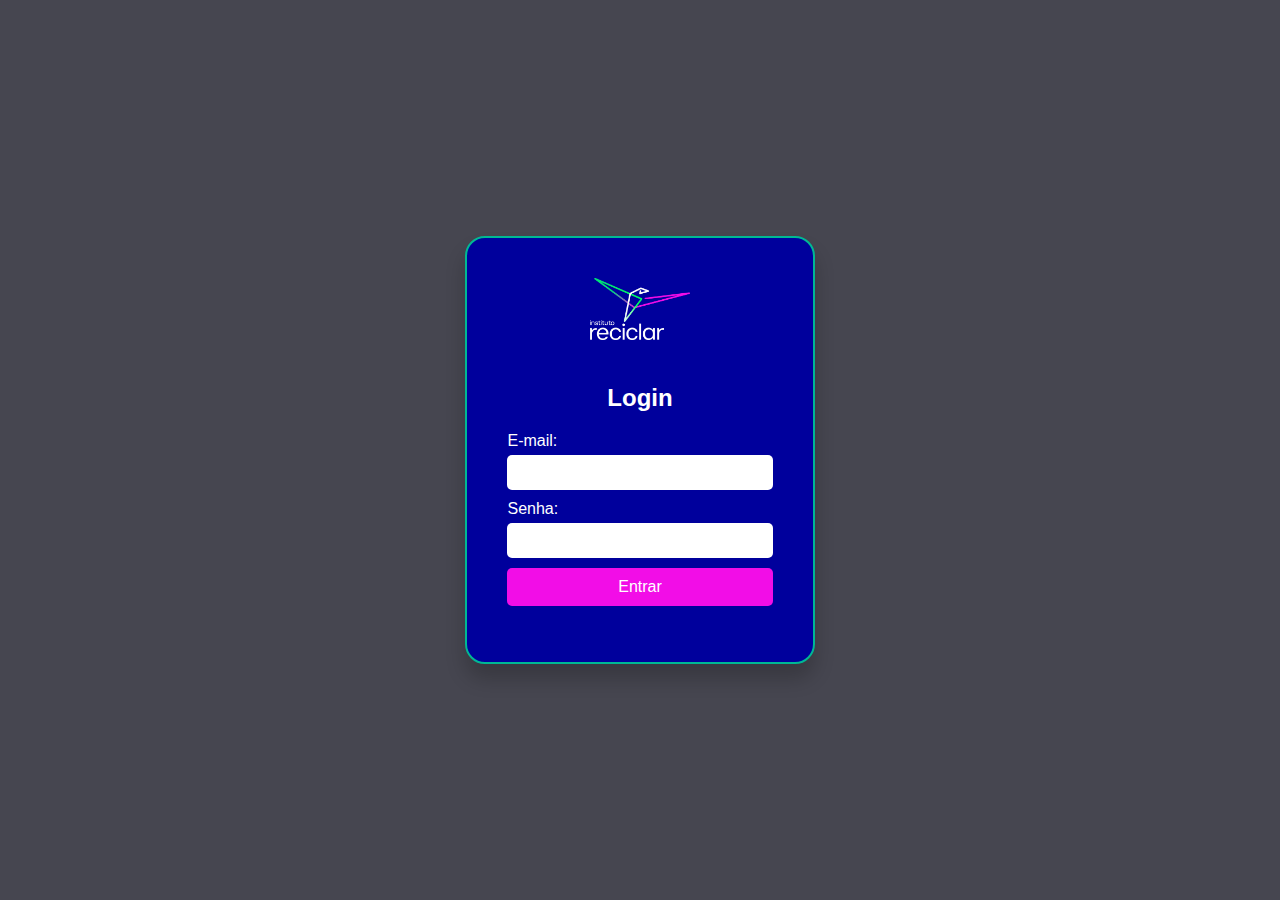
<file: index.html>
<!DOCTYPE html>
<html lang="pt-BR">
<head>
    <meta charset="UTF-8">
    <meta name="viewport" content="width=device-width, initial-scale=1.0">
    <link rel="shortcut icon" href="./IMAGENS/Logo Icone.ico" type="image/x-icon">
    <title>Login</title>
    <link rel="stylesheet" href="./LOGIN/styles.css">
</head>
<body>
    <div class="login-container">
        <img src="./IMAGENS/Reciclar_Logo_Principal_Vertical_Negativo.png" alt="Logo da Reciclar" class="logo">
        
        <h2>Login</h2>
        <form id="loginForm">
            <label for="email">E-mail:</label>
            <input type="email" id="email" name="email" required>
            <label for="password">Senha:</label>
            <input type="password" id="password" name="password" required>
            <button type="submit">Entrar</button>
        </form>
        <p id="errorMessage" class="error-message"></p>
    </div>
    <script src="./LOGIN/script.js"></script>
</body>
</html>
</file>
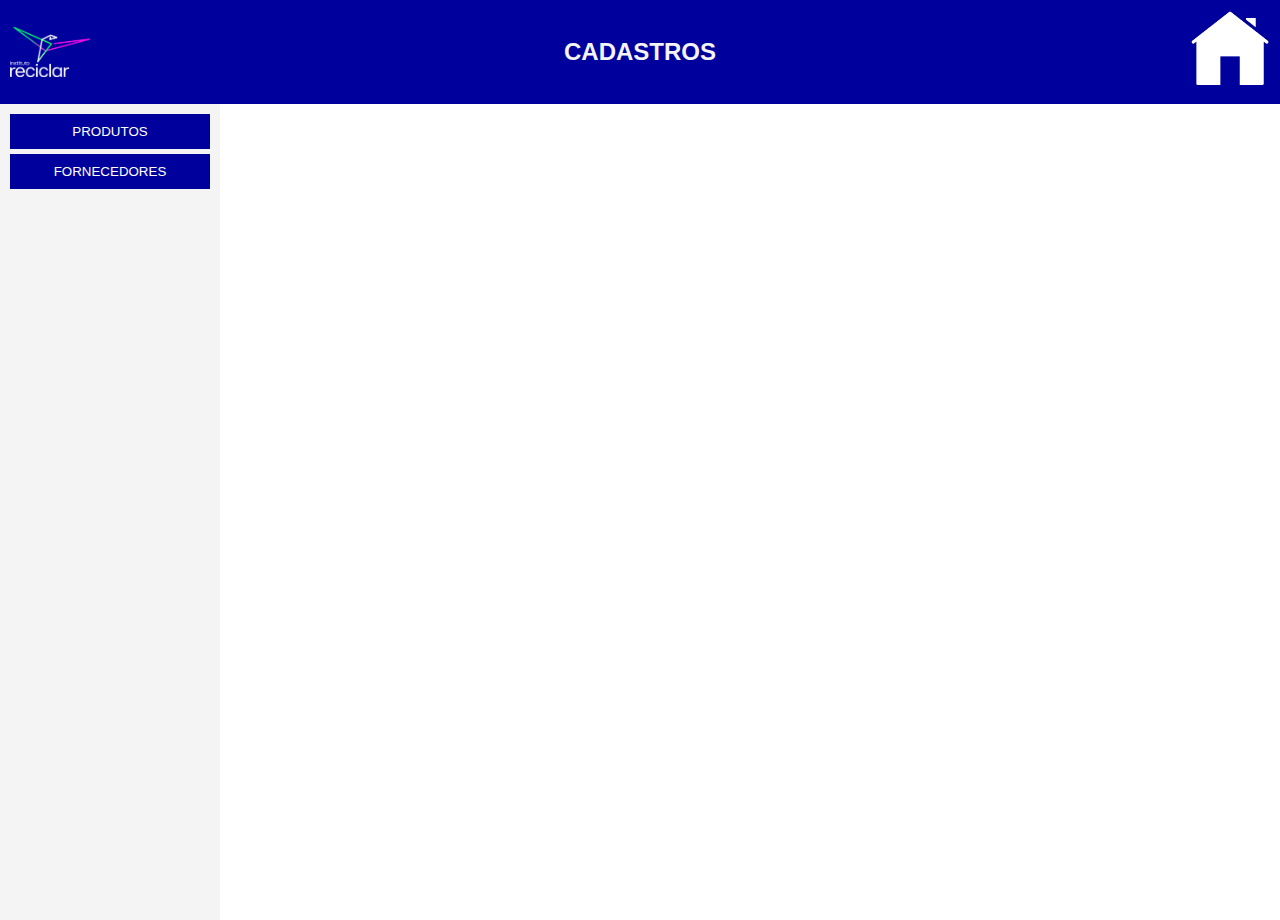
<file: cadastros.html>
<!DOCTYPE html>
<html lang="pt-BR">
<head>
  <meta charset="UTF-8">
  <meta name="viewport" content="width=device-width, initial-scale=1.0">
  <link rel="shortcut icon" href="./IMAGENS/Logo Icone.ico" type="image/x-icon">
  <title>Cadastros</title>
  <link rel="stylesheet" href="./CADASTROS/styles.css">
</head>
<body>
  <header class="header">
    <img src="./IMAGENS/Reciclar_Logo_Principal_Vertical_Negativo.png" alt="Logo Esquerda" class="logo logo-esquerda">
    <div class="title">CADASTROS</div>
    <a href="./home.html">
      <img src="./IMAGENS/Layout.png" alt="Logo Direita" class="logo logo-direita">
    </a>
  </header>
  <div class="container">
    <div class="sidebar">
      <button class="side-button" onclick="navigateTo('./cadastrodeprodutos.html')">PRODUTOS</button>
      <button class="side-button" onclick="navigateTo('./cadastrodefornecedores.html')">FORNECEDORES</button>
    </div>
    <div class="main-content">
      </div>
  </div>
  <script src="./CADASTROS/app.js"></script>
</body>
</html>
</file>
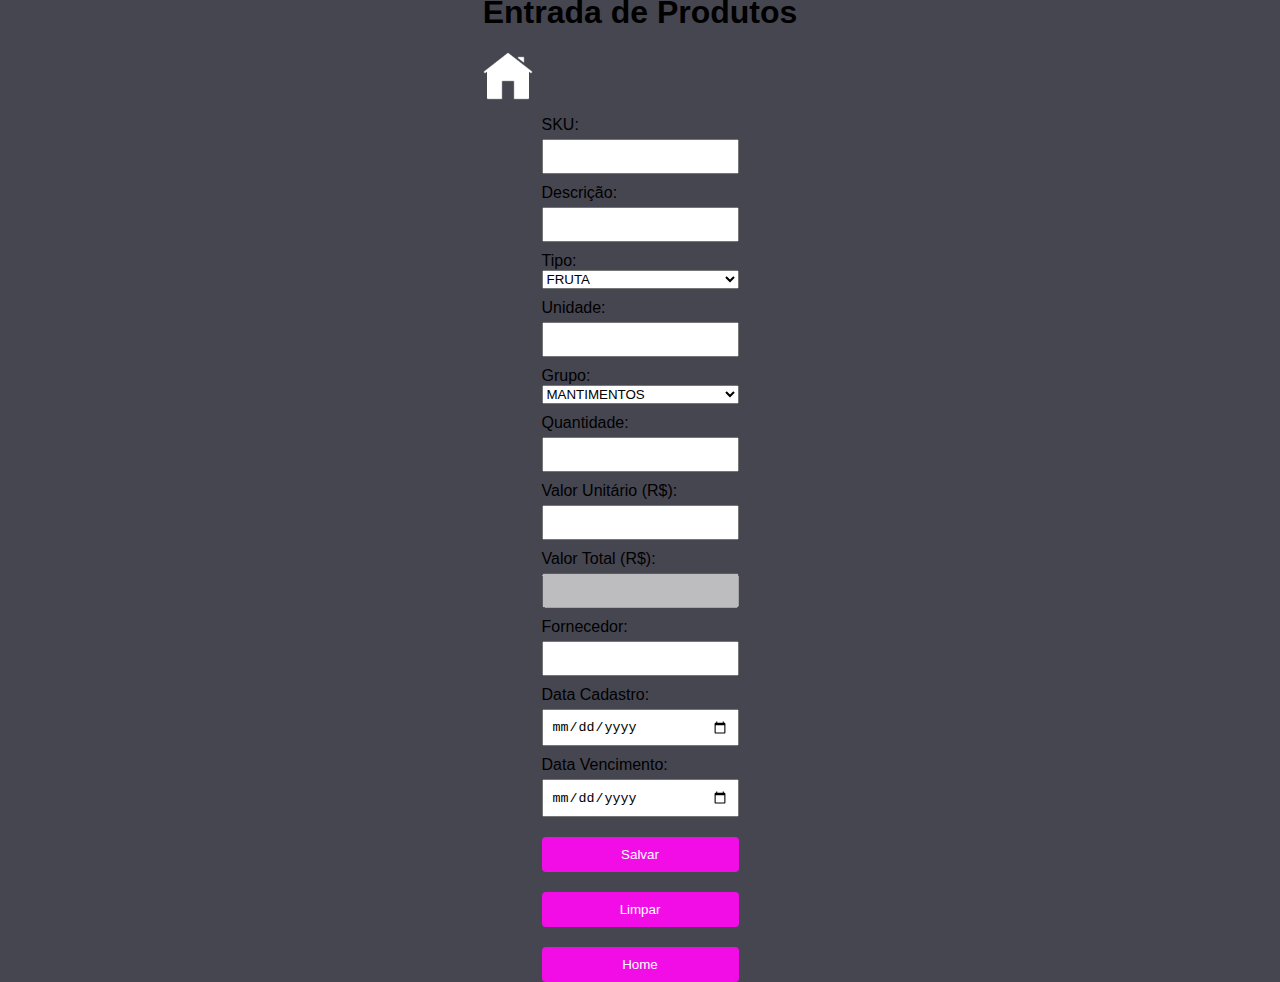
<file: entradadeprodutos.html>
<!DOCTYPE html>
<html lang="pt-BR">
<head>
    <meta charset="UTF-8">
    <title>Entrada de Produtos</title>
    <link rel="shortcut icon" href="./IMAGENS/Logo Icone.ico" type="image/x-icon">
    <link rel="stylesheet" href="./ENTRADA_PRODUTOS/styles.css">
    <script src="./ENTRADA_PRODUTOS/app.js" defer></script>
</head>
<body>
    <header>
        <img src="./IMAGENS/Reciclar_Logo_Principal_Vertical_Negativo.png" alt="Logo Esquerdo" class="logo">
        <h1>Entrada de Produtos</h1>
        <img src="./IMAGENS/Layout.png" alt="Home" class="home-icon" onclick="irParaHome()">
    </header>
    <main>
        <form id="dataForm">
            <label for="sku">SKU:</label><input type="text" id="sku" required>
            <label for="descricao">Descrição:</label><input type="text" id="descricao" required>
            <label for="tipo">Tipo:</label>
            <select id="tipo" required>
                <option value="FRUTA">FRUTA</option><option value="VERDURA">VERDURA</option>
                <option value="LEGUMES">LEGUMES</option><option value="BOVINA">BOVINA</option>
                <option value="AVE">AVE</option><option value="SUÍNA">SUÍNA</option>
                <option value="PESCADO">PESCADO</option><option value="OVOS">OVOS</option>
                <option value="MERCADO">MERCADO</option>
            </select>
            <label for="unidade">Unidade:</label><input type="text" id="unidade" required>
            <label for="grupo">Grupo:</label>
            <select id="grupo" required>
                <option value="MANTIMENTOS">MANTIMENTOS</option><option value="HORTALIÇAS">HORTALIÇAS</option>
                <option value="PROTEINAS">PROTEINAS</option><option value="DOAÇÕES">DOAÇÕES</option>
            </select>
            <label for="quantidade">Quantidade:</label><input type="number" id="quantidade" required oninput="calcularValorTotal()">
            <label for="valor_unitario">Valor Unitário (R$):</label><input type="number" id="valor_unitario" required oninput="calcularValorTotal()" step="0.01">
            <label for="valor_total">Valor Total (R$):</label><input type="number" id="valor_total" required disabled>
            <label for="fornecedor">Fornecedor:</label><input type="text" id="fornecedor" required>
            <label for="data_cadastro">Data Cadastro:</label><input type="date" id="data_cadastro" required>
            <label for="data_vencimento">Data Vencimento:</label><input type="date" id="data_vencimento" required>
            <button type="submit">Salvar</button><button type="button" onclick="limparFormulario()">Limpar</button>
            <button type="button" onclick="irParaHome()">Home</button>
        </form>
    </main>
</body>
</html>
</file>
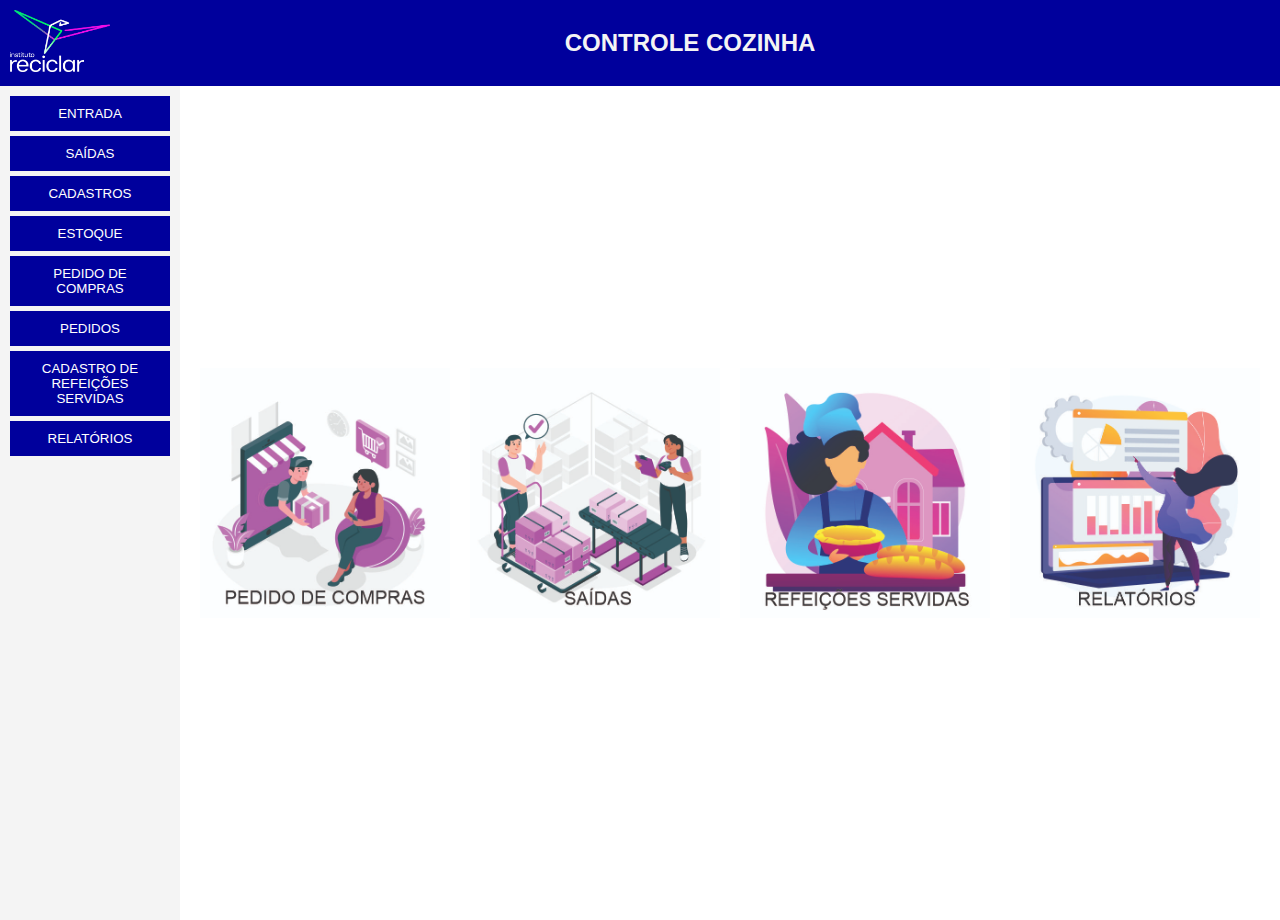
<file: home.html>
<!DOCTYPE html>
<html lang="pt-BR">
<head>
    <meta charset="UTF-8">
    <meta name="viewport" content="width=device-width, initial-scale=1.0">
    <link rel="shortcut icon" href="./IMAGENS/Logo Icone.ico" type="image/x-icon">
    <title>Home Page</title>
    <link rel="stylesheet" href="./HOME/styles.css">
</head>
<body>
    <div class="header">
        <div class="logo" onclick="goHome()">
            <img src="./IMAGENS/Reciclar_Logo_Principal_Vertical_Negativo.png" alt="Logo">
        </div>
        <div class="title">CONTROLE COZINHA</div>
    </div>
    <div class="container">
        <div class="sidebar">
            <button class="side-button" onclick="navigateTo('./entradadeprodutos.html')">ENTRADA</button>
            <button class="side-button" onclick="navigateTo('./saída.html')">SAÍDAS</button>
            <button class="side-button" onclick="navigateTo('./cadastros.html')">CADASTROS</button>
            <button class="side-button" onclick="navigateTo('./estoque.html')">ESTOQUE</button>
            <button class="side-button" onclick="navigateTo('./pedidosdecompras.html')">PEDIDO DE COMPRAS</button>
            <button class="side-button" onclick="navigateTo('./pedidos.html')">PEDIDOS</button>
            <button class="side-button" onclick="navigateTo('./refeiçõesservidas.html')">CADASTRO DE REFEIÇÕES SERVIDAS</button>
            <button class="side-button" onclick="navigateTo('./relatórios.html')">RELATÓRIOS</button>
        </div>
        <div class="main-content">
            <img src="./IMAGENS/PedidodeCompras.jpg" alt="Pedido de Compras" onclick="navigateTo('./pedidosdecompras.html')">
            <img src="./IMAGENS/SaídadeProdutos.jpg" alt="Saída" onclick="navigateTo('./saída.html')">
            <img src="./IMAGENS/RefeiçõesServidas.jpg" alt="Refeições Servidas" onclick="navigateTo('./refeiçõesservidas.html')">
            <img src="./IMAGENS/Relatorios.jpg" alt="Relatórios" onclick="navigateTo('./relatórios.html')">
        </div>
    </div>
    <script src="./HOME/script.js"></script>
</body>
</html>
</file>
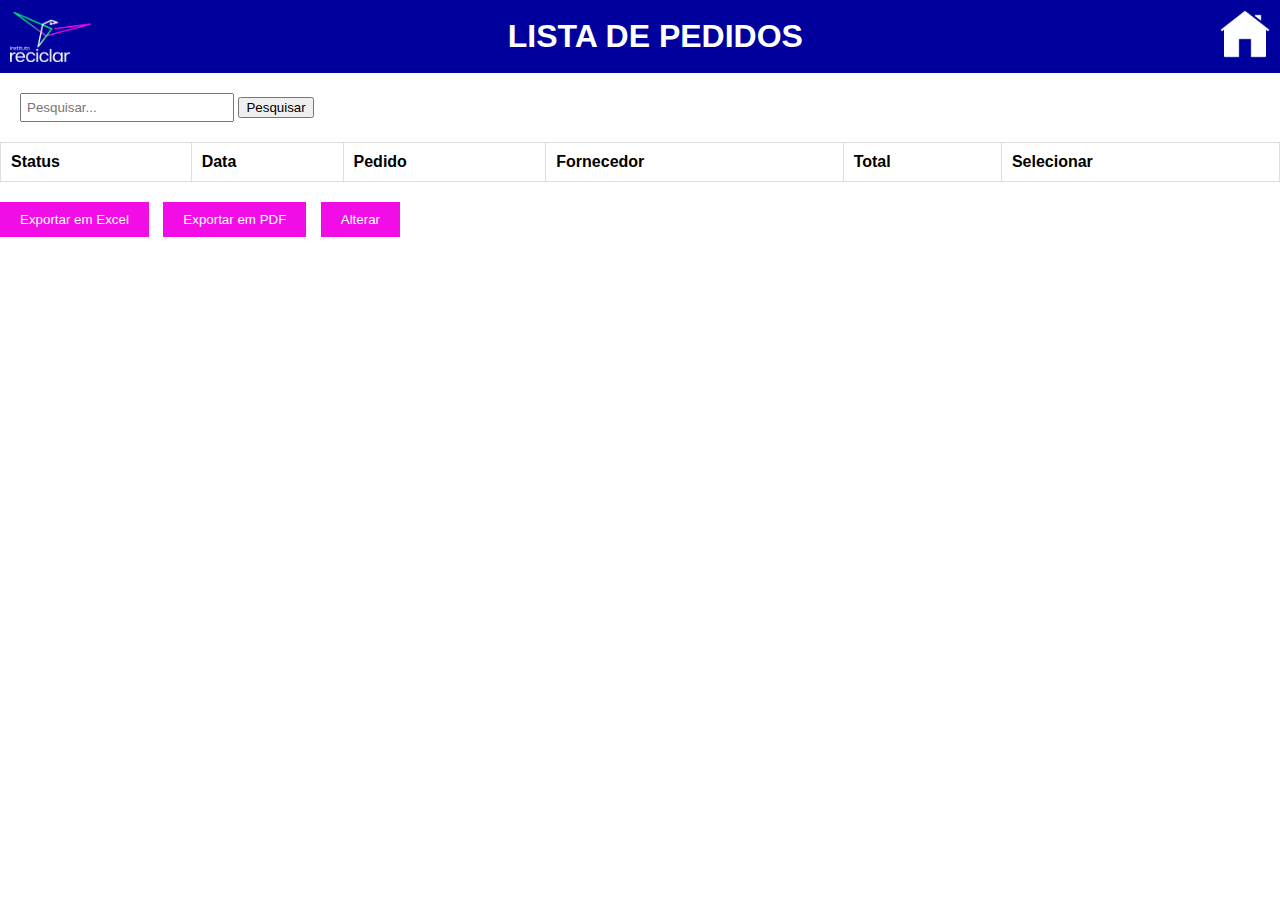
<file: pedidos.html>
<!DOCTYPE html>
<html lang="pt-BR">
<head>
    <meta charset="UTF-8">
    <meta name="viewport" content="width=device-width, initial-scale=1.0">
    <title>Lista de Pedidos</title>

    
    <link rel="shortcut icon" href="./IMAGENS/Logo Icone.ico" type="image/x-icon">

    <link rel="stylesheet" href="./PEDIDOS/styles.css">
</head>
<body>
    <header>
        <img src="./IMAGENS/Reciclar_Logo_Principal_Vertical_Negativo.png" alt="Logo Esquerdo" class="logo">


        <h1>LISTA DE PEDIDOS</h1>
        <button class="home-button" onclick="goHome()">
            <img src="./IMAGENS/Layout.png" alt="Home">
        </button>
    </header>
    <main>
        <div class="search-container">
            <input type="text" id="searchInput" placeholder="Pesquisar...">
            <button onclick="searchItems()">Pesquisar</button>
        </div>
        <table id="itemsTable">
            <thead>
                <tr>
                    <th>Status</th>
                    <th>Data</th>
                    <th>Pedido</th>
                    <th>Fornecedor</th>
                    <th>Total</th>
                    <th>Selecionar</th>
                </tr>
            </thead>
            <tbody>
                <!-- Os itens cadastrados aparecerão aqui -->
            </tbody>
        </table>
        <div class="buttons">
            <button onclick="exportToExcel()">Exportar em Excel</button>
            <button onclick="exportToPDF()">Exportar em PDF</button>
            <button onclick="alterarPedido()">Alterar</button>
        </div>
    </main>
    <script src="./PEDIDOS/script.js"></script>
</body>
</html>
</file>
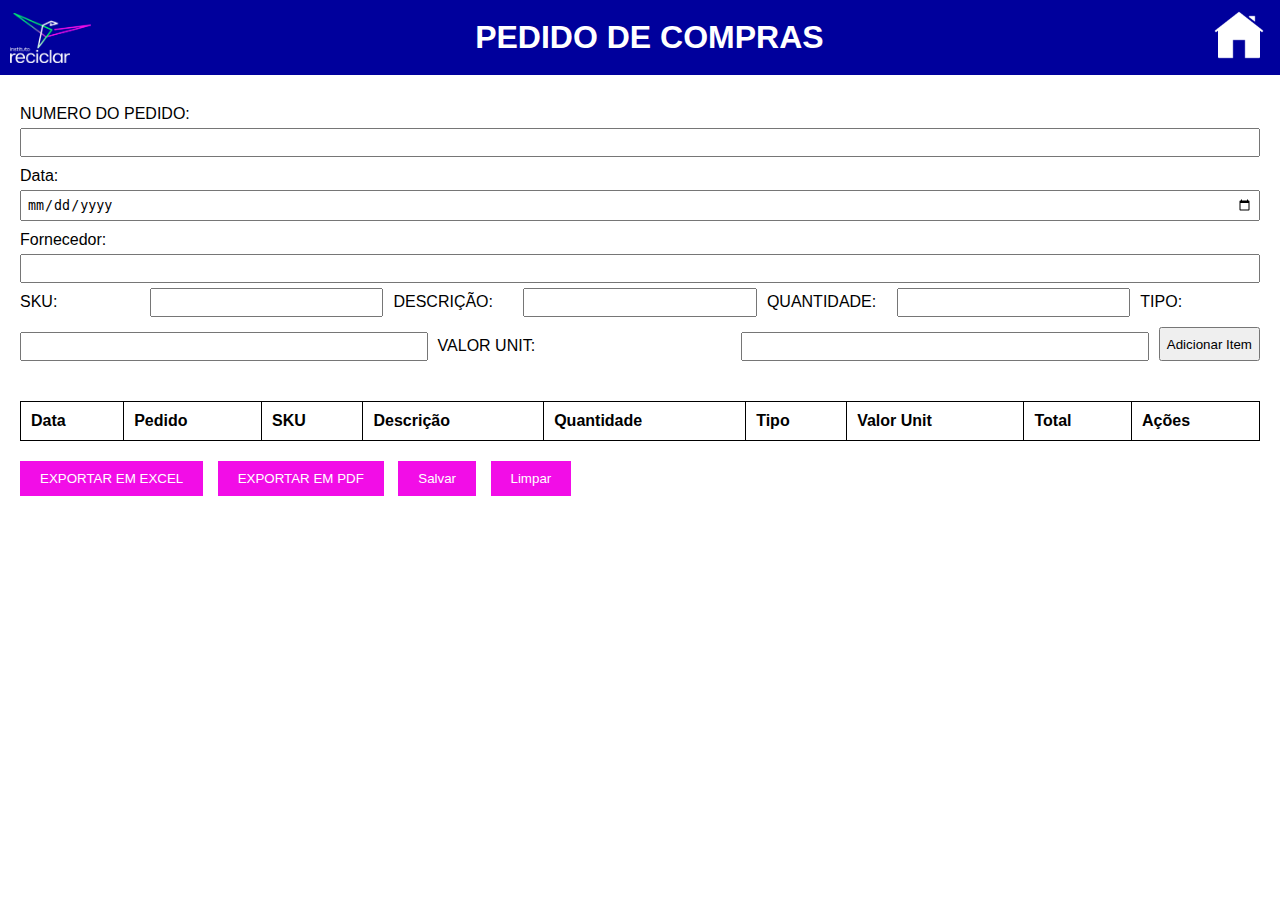
<file: pedidosdecompras.html>
<!DOCTYPE html>
<html lang="pt-BR">
<head>
    <meta charset="UTF-8">
    <meta name="viewport" content="width=device-width, initial-scale=1.0">
    <link rel="shortcut icon" href="./IMAGENS/Logo Icone.ico" type="image/x-icon">
    <title>Pedido de Compras</title>
    <link rel="stylesheet" href="./PEDIDOS DE COMPRAS/styles.css">
</head>
<body>
    <header>
        <img src="./IMAGENS/Reciclar_Logo_Principal_Vertical_Negativo.png" alt="Logo Esquerdo" id="logoEsquerdo">
        <h1>PEDIDO DE COMPRAS</h1>
        <button id="homeButton">
            <img src="./IMAGENS/Layout.png" alt="Logo Direito">
        </button>
    </header>
    <main>
        <form id="pedidoForm">
            <label for="numeroPedido">NUMERO DO PEDIDO:</label>
            <input type="text" id="numeroPedido" name="numeroPedido">
            <label for="data">Data:</label>
            <input type="date" id="data" name="data">
            <label for="fornecedor">Fornecedor:</label>
            <input type="text" id="fornecedor" name="fornecedor">
            <div class="item-entry">
                <label for="sku">SKU:</label>
                <input type="text" id="sku" name="sku">
                <label for="descricao">DESCRIÇÃO:</label>
                <input type="text" id="descricao" name="descricao">
                <label for="quantidade">QUANTIDADE:</label>
                <input type="number" id="quantidade" name="quantidade">
                <label for="tipo">TIPO:</label>
                <input type="text" id="tipo" name="tipo">
                <label for="valorUnit">VALOR UNIT:</label>
                <input type="number" id="valorUnit" name="valorUnit" step="0.01">
                <button type="button" onclick="adicionarItem()">Adicionar Item</button>
            </div>
            <table>
                <thead>
                    <tr>
                        <th>Data</th>
                        <th>Pedido</th>
                        <th>SKU</th>
                        <th>Descrição</th>
                        <th>Quantidade</th>
                        <th>Tipo</th>
                        <th>Valor Unit</th>
                        <th>Total</th>
                        <th>Ações</th>
                    </tr>
                </thead>
                <tbody id="pedidoTableBody">
                    <!-- Linhas da tabela serão adicionadas aqui -->
                </tbody>
            </table>
            <div class="buttons">
                <button type="button" onclick="exportarExcel()">EXPORTAR EM EXCEL</button>
                <button type="button" onclick="exportarPDF()">EXPORTAR EM PDF</button>
                <button type="button" onclick="salvar()">Salvar</button>
                <button type="button" onclick="limpar()">Limpar</button>
            </div>
        </form>
    </main>
    <script src="./PEDIDOS DE COMPRAS/script.js"></script>
</body>
</html>
</file>
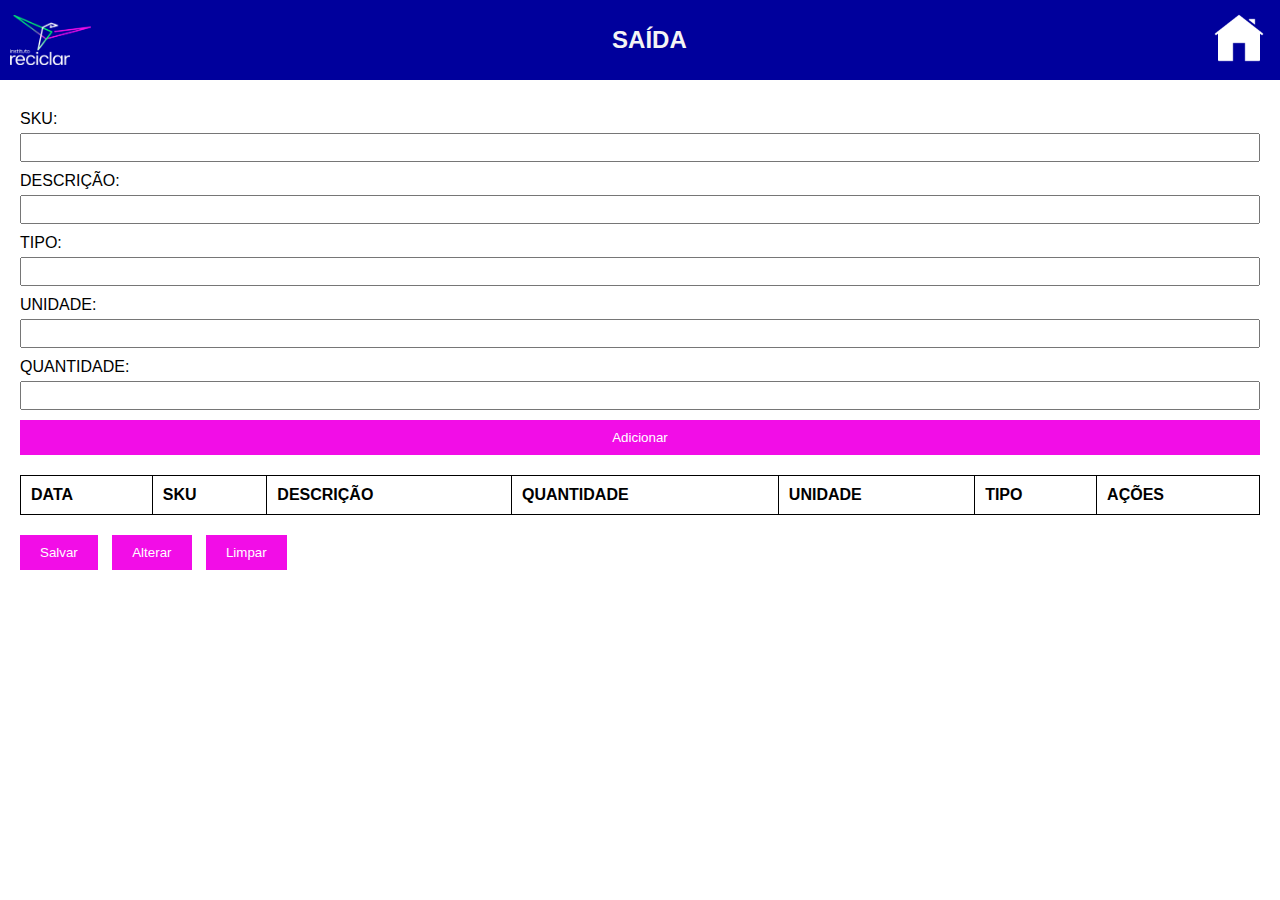
<file: saída.html>
<!DOCTYPE html>
<html lang="pt-BR">
<head>
    <meta charset="UTF-8">
    <meta name="viewport" content="width=device-width, initial-scale=1.0">
    <link rel="shortcut icon" href="./IMAGENS/Logo Icone.ico" type="image/x-icon">
    <title>Saída</title>
    <link rel="stylesheet" href="./SAÍDA/styles.css">
</head>
<body>
    <header>
        <img src="./IMAGENS/Reciclar_Logo_Principal_Vertical_Negativo.png" alt="Logo" id="logo">
        <h1 id="titulo">SAÍDA</h1>
        <button id="homeButton">
            <img src="./IMAGENS/Layout.png" alt="Home Icon" id="homeIcon">
        </button>
    </header>
    <main>
        <form id="saidaForm">
            <label for="sku">SKU:</label>
            <input type="text" id="sku" name="sku">
            <label for="descricao">DESCRIÇÃO:</label>
            <input type="text" id="descricao" name="descricao">
            <label for="tipo">TIPO:</label>
            <input type="text" id="tipo" name="tipo">
            <label for="unidade">UNIDADE:</label>
            <input type="text" id="unidade" name="unidade">
            <label for="quantidade">QUANTIDADE:</label>
            <input type="text" id="quantidade" name="quantidade">

            <button type="button" onclick="adicionarSaida()">Adicionar</button>
        </form>
        <table>
            <thead>
                <tr>
                    <th>DATA</th>
                    <th>SKU</th>
                    <th>DESCRIÇÃO</th>
                    <th>QUANTIDADE</th>
                    <th>UNIDADE</th>
                    <th>TIPO</th>
                    <th>AÇÕES</th>
                </tr>
            </thead>
            <tbody id="saidaTableBody">
                <!-- Linhas da tabela serão adicionadas aqui -->
            </tbody>
        </table>
        <div class="buttons">
            <button type="button" onclick="salvar()">Salvar</button>
            <button type="button" onclick="alterar()">Alterar</button>
            <button type="button" onclick="limpar()">Limpar</button>
        </div>
    </main>
    <script src="./SAÍDA/script.js"></script>
</body>
</html>
</file>
<file: LOGIN/styles.css>
body {
    font-family: Arial, sans-serif;
    background-color: #464650;
    display: flex;
    justify-content: center;
    align-items: center;
    height: 100vh;
    margin: 0;
}

.login-container {
    background-color: #00009C;
    padding: 40px;
    border-radius: 20px;
    box-shadow: 0px 15px 20px rgba(0, 0, 0, 0.2);
    border: 2px solid #00b894;
    text-align: center;
}

.login-container h2 {
    color: #ffffff;
    margin-bottom: 20px;
}

.login-container .logo {
    width: 100px;
    margin-bottom: 20px;
}

.login-container label {
    display: block;
    margin-bottom: 5px;
    color: #ffffff;
    text-align: left;
}

.login-container input {
    width: calc(100% - 20px);
    padding: 10px;
    margin-bottom: 10px;
    border: none;
    border-radius: 5px;
}

.login-container button {
    width: 100%;
    padding: 10px;
    background-color: #F20DE7;
    border: none;
    border-radius: 5px;
    color: white;
    font-size: 16px;
    cursor: pointer;
}

.login-container button:hover {
    background-color: #00FF62;
}

.error-message {
    color: red;
    margin-top: 10px;
}
</file>
<file: CADASTROS/styles.css>
body {
    margin: 0;
    font-family: Arial, sans-serif;
    display: flex;
    flex-direction: column;
    height: 100vh;
}

.header {
    display: flex;
    justify-content: space-between;
    align-items: center;
    padding: 10px;
    background-color: #00009C;
}

.logo {
    cursor: pointer;
}

.logo-esquerda, .logo-direita {
    width: 80px; /* Ajuste o tamanho conforme necessário */
    height: auto;
}

.title {
    font-size: 24px;
    font-weight: bold;
    text-align: center;
    color: #f4f4f4;
}

.container {
    display: flex;
    flex-grow: 1;
}

.sidebar {
    display: flex;
    flex-direction: column;
    width: 200px;
    background-color: #f4f4f4;
    padding: 10px;
    height: 100%;
}

.side-button {
    padding: 10px;
    margin-bottom: 5px;
    background-color: #00009C;
    color: white;
    border: none;
    cursor: pointer;
    transition: transform 0.3s;
}

.side-button:hover {
    transform: scale(1.1);
}

.main-content {
    flex-grow: 1;
    padding: 10px;
}

.main-content iframe {
    width: 100%;
    height: 100%;
    border: none;
}
</file>
<file: ENTRADA_PRODUTOS/styles.css>
body {
    font-family: Arial, sans-serif;
    background: linear-gradient(to bottom, #464650, #464650);
    margin: 0;
    padding: 0;
    height: 100vh;
    display: flex;
    flex-direction: column;
    align-items: center;
    justify-content: center;
}

.header {
    width: 100%;
    display: flex;
    justify-content: space-between;
    align-items: center;
    padding: 10px;
    background-color: #00009C;
    color: white;
    position: fixed;
    top: 0;
    left: 0;
    z-index: 1000;
}

.header h1 {
    margin: 0;
    text-align: center;
    flex-grow: 1;
}

.logo, .home-icon {
    height: 50px;
    cursor: pointer;
    margin-right: 20px;
}

.container {
    background: white;
    padding: 20px;
    border-radius: 8px;
    box-shadow: 0 0 10px rgba(0, 0, 0, 0.1);
    width: 80%;
    max-width: 600px;
    margin-top: 80px;
    overflow-y: auto;
    flex-grow: 1;
    display: flex;
    flex-direction: column;
    align-items: center;
}

form {
    display: flex;
    flex-direction: column;
    width: 100%;
}

label {
    margin-top: 10px;
}

input {
    padding: 8px;
    margin-top: 5px;
}

button {
    margin-top: 20px;
    padding: 10px;
    background-color: #F20DE7;
    color: white;
    border: none;
    border-radius: 4px;
    cursor: pointer;
}

button:hover {
    background-color: #00FF62;
}

/* Media Queries for Responsiveness */
@media (max-width: 768px) {
    .container {
        width: 90%;
    }

    .header h1 {
        font-size: 1.5em;
    }

    .logo, .home-icon {
        height: 40px;
    }
}

@media (max-width: 480px) {
    .container {
        width: 100%;
        padding: 10px;
    }

    .header h1 {
        font-size: 1.2em;
    }

    .logo, .home-icon {
        height: 30px;
    }

    button {
        padding: 8px;
        font-size: 0.9em;
    }
}
</file>
<file: HOME/styles.css>
body {
    margin: 0;
    font-family: Arial, sans-serif;
    display: flex;
    flex-direction: column;
    height: 100vh;
}

.header {
    display: flex;
    justify-content: space-between;
    align-items: center;
    padding: 10px;
    background-color: #00009C;
}

.logo {
    cursor: pointer;
}

.logo img {
    width: 100px;
    height: auto;
}

.title {
    font-size: 24px;
    font-weight: bold;
    text-align: center;
    flex-grow: 1;
    color: #f4f4f4;
}

.container {
    display: flex;
    flex-grow: 1;
    flex-direction: column;
}

.sidebar {
    display: flex;
    flex-direction: column;
    width: 100%;
    background-color: #f4f4f4;
    padding: 10px;
    height: auto;
}

.side-button {
    padding: 10px;
    margin-bottom: 5px;
    background-color: #00009C;
    color: white;
    border: none;
    cursor: pointer;
    transition: transform 0.3s;
}

.side-button:hover {
    transform: scale(1.1);
}

.main-content {
    flex-grow: 1;
    padding: 10px;
}

.main-content iframe {
    width: 100%;
    height: 100%;
    border: none;
}

@media (min-width: 768px) {
    .container {
        flex-direction: row;
    }

    .sidebar {
        width: 200px;
        height: 100%;
    }
}

.main-content {
    display: flex;
    justify-content: space-around;
    align-items: center;
    padding: 10px;
}

.main-content img {
    width: 250px; /* Ajuste o tamanho conforme necessário */
    height: auto;
    cursor: pointer;
    margin: 10px; /* Espaçamento entre os botões */
    transition: transform 0.3s;
}

.main-content img:hover {
    transform: scale(1.1);
}
</file>
<file: PEDIDOS/styles.css>
body {
    font-family: Arial, sans-serif;
    margin: 0;
}

header {
    display: flex;
    justify-content: space-between;
    align-items: center;
    padding: 10px;
    background-color: #00009C;
    margin: 0;
}

header h1 {
    flex-grow: 1;
    text-align: center;
    color: white;
    margin: 0;
}

.logo {
    height: 50px;
}

.home-button {
    background: none;
    border: none;
    cursor: pointer;
    padding: 0; /* Remove padding */
}

.home-button img {
    height: 50px;
    background: none; /* Remove background */
}

.search-container {
    margin: 20px;
}

#searchInput {
    padding: 5px;
    width: 200px;
}

table {
    width: 100%;
    border-collapse: collapse;
    margin: 20px 0;
}

table, th, td {
    border: 1px solid #ddd;
}

th, td {
    padding: 10px;
    text-align: left;
}

.buttons {
    margin-top: 20px;
}

.buttons button {
    padding: 10px 20px;
    margin-right: 10px;
    background-color: #F20DE7;
    color: white;
    border: none;
    cursor: pointer;
}

.buttons button:hover {
    background-color: #00FF62;
}
</file>
<file: PEDIDOS DE COMPRAS/styles.css>
body {
    font-family: Arial, sans-serif;
    margin: 0; /* Remove as margens padrão do body */
}

header {
    display: flex;
    justify-content: space-between;
    align-items: center;
    padding: 10px;
    background-color: #00009C;
    margin: 0; /* Remove as margens da header */
}

header h1 {
    flex-grow: 1;
    text-align: center;
    color: white; /* Ajuste a cor do texto conforme necessário */
    margin: 0; /* Remove margens do h1 */
}

#logoEsquerdo, #homeButton img {
    height: 50px;
}

#homeButton {
    background: none;
    border: none;
    cursor: pointer;
}

main {
    padding: 20px;
    margin: 0; /* Remove margens do main */
}

form {
    display: flex;
    flex-direction: column;
    margin-bottom: 20px;
}

form label {
    margin-top: 10px;
}

form input {
    padding: 5px;
    margin-top: 5px;
}

.item-entry {
    display: flex;
    flex-wrap: wrap;
    gap: 10px;
    margin-bottom: 20px;
}

.item-entry label {
    flex: 1 1 100px;
}

.item-entry input {
    flex: 1 1 200px;
}

table {
    width: 100%;
    border-collapse: collapse;
    margin-top: 20px;
}

table, th, td {
    border: 1px solid black;
}

th, td {
    padding: 10px;
    text-align: left;
}

.buttons {
    margin-top: 20px;
}

.buttons button {
    padding: 10px 20px;
    margin-right: 10px;
    background-color: #F20DE7;
    color: white;
    border: none;
    cursor: pointer;
}

.buttons button:hover {
    background-color: #00FF62; /* Cor de fundo ao passar o mouse */
}

/* Media Queries para telas menores */
@media (max-width: 768px) {
    .item-entry {
        flex-direction: column;
    }

    .item-entry label, .item-entry input {
        flex: 1 1 auto;
        width: 100%;
    }

    .buttons {
        display: flex;
        flex-direction: column;
        align-items: stretch;
    }

    .buttons button {
        margin-bottom: 10px;
        width: 100%;
    }
}

/* Adicione este CSS para estilizar os botões de ação */
.acaoButton {
    padding: 5px 10px;
    margin-right: 5px;
    background-color: #F20DE7;
    color: white;
    border: none;
    cursor: pointer;
}

.acaoButton:hover {
    background-color: #00FF62;
}
</file>
<file: SAÍDA/styles.css>
body {
    font-family: Arial, sans-serif;
    margin: 0; /* Remove o espaço padrão ao redor do body */
}

header {
    display: flex;
    justify-content: space-between;
    align-items: center;
    padding: 10px;
    background-color: #00009C;
    margin: 0; /* Remove o espaço ao redor do header */
}

#logo {
    height: 50px;
}

#homeButton {
    background: none;
    border: none;
    cursor: pointer;
}

#homeIcon {
    height: 50px;
    width: auto;
}

#titulo {
    font-size: 24px;
    font-weight: bold;
    text-align: center;
    color: #f4f4f4;
    flex-grow: 1;
}

main {
    padding: 20px;
}

form {
    display: flex;
    flex-direction: column;
    margin-bottom: 20px;
}

form label {
    margin-top: 10px;
}

form input {
    padding: 5px;
    margin-top: 5px;
}

table {
    width: 100%;
    border-collapse: collapse;
}

table, th, td {
    border: 1px solid black;
}

th, td {
    padding: 10px;
    text-align: left;
}

.buttons {
    margin-top: 20px;
}

.buttons button {
    padding: 10px 20px;
    margin-right: 10px;
    background-color: #F20DE7;
    color: white;
    border: none;
    cursor: pointer;
}

button:hover {
    background-color: #00FF62;
}

form button {
    padding: 10px 20px;
    margin-top: 10px;
    background-color: #F20DE7; /* Cor do botão Adicionar */
    color: white;
    border: none;
    cursor: pointer;
}


/* Adicione este CSS para estilizar os botões de ação */
.acaoButton {
    padding: 5px 10px;
    margin-right: 5px;
    background-color: #F20DE7;
    color: white;
    border: none;
    cursor: pointer;
}

.acaoButton:hover {
    background-color: #00FF62;
}
</file>
